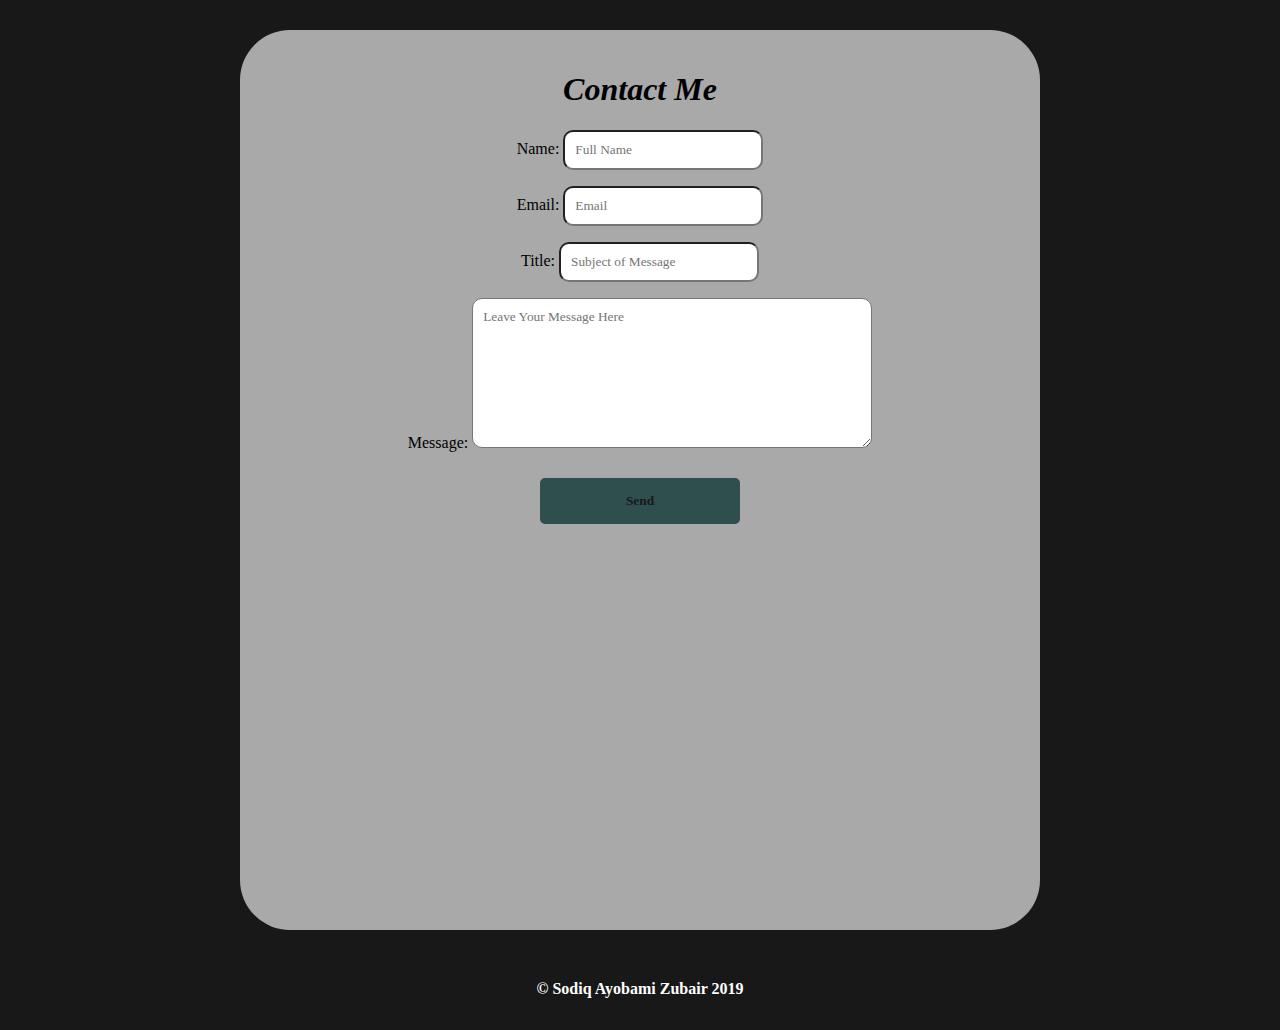
<file: contact-me.html>
<!DOCTYPE html>
<html lang="en">
<head>
    <meta charset="UTF-8">
    <meta name="viewport" content="width=device-width, initial-scale=1.0">
    <meta http-equiv="X-UA-Compatible" content="ie=edge">
    <meta name="keywords" content="sodiq, developer, web, cv, zubair" />
    <meta name="description" content="How to get in touch with Sodiq Ayobami Zubair. He is a self-motivated, hardworking, web developer with honesty and integrity." />
    <title>Contact Sodiq Ayobami Zubair</title>
    <link type="text/css" rel="stylesheet" href="style.css">
</head>
<body class="fullbody">
     <!--Beginning of contact form-->
        
     <div class="contactme">
        <h1 id="contact"><em>Contact Me</em></h1>
        <form name="contact-me" action="contactme.php" method="POST" target="_blank">
            <p>
                <label for="name">Name: </label> 
                <input id="name" name="name" type="text" placeholder="Full Name" pattern="[A-Za-z]{}" required minlength="4">
            </p>
            <p>
                <label for="email">Email: </label> 
                <input id="email" name="email" type="email" placeholder="Email" required>
            </p>
            <p>
                <label for="title">Title: </label> 
                <input id="title" name="title" type="text" placeholder="Subject of Message" required>
            </p>
            <p>
                    <label for="message">Message: </label> 
                    <textarea id="message" name="message" type="text"  placeholder="Leave Your Message Here" required minlength="20" rows="5"></textarea>
            </p>
            <p>
                <button type="submit" name="submit">Send</button>
            </p>
        </form>
      <!--<div class="push"></div>-->  
    </div>

<!--end of  contact form-->
        <footer class="footer">
                    &copy; Sodiq Ayobami Zubair 2019
        </footer>
    
</body>
</html>
</file>
<file: style.css>
* {
    box-sizing: border-box;
    font-family: Cambria, Cochin, Georgia, Times, 'Times New Roman', serif;
    font-size: auto;
}

html, body {
    height: 100%;
    margin: 0;
}

#header {
	border-bottom: 5px solid black;
    background: darkgray;
    padding: 5px 40px;

}

#pic img {
    float: right;
    width: 200px;
    height: 200px;
    border-radius: 50px;
    padding: 20px;
}

#cv {
	width: 60%;
	max-width: 800px;
	background: lightgray;
    min-height: 100%;
    margin: 30px auto 50px; /* the bottom margin is the negative value of the footer's height */
}

#mainbody {
    padding: 0 40px;
    
}


.fullbody {
    background-color: #181818;
}

.container {
    width: 75%;
    background-color: #ddd;
    
    margin-left: 20px;
}
  
.skills {
    text-align: right;
    padding: 10px;
    color: white;
}
  
.html {
    width: 80%;
    background-color: #181818
}
  
.css {
    width: 50%;
    background-color: dimgrey;
}
  
.git {
    width: 30%;
    background-color: darkslategrey;
}

div {
    border-radius: 50px;
    padding-bottom: 5px;
}

p, h1, h2, h4, ul, li {
    color:black;
   
}
    
a {
    color: darkslategray;
    
}

section {
	border-bottom: 1px solid lightgoldenrodyellow;
    padding-bottom: 5px;
    
}

a:hover, button:hover {
        font-weight: bold;
        cursor: pointer;
        
}

.contactme {
   	width: 800px;
    padding: 20px 40px;
    background: darkgray;
    text-align: center;
    min-height: 100%;
    margin: 30px auto 50px; /* the bottom margin is the negative value of the footer's height */
}

button {
    background-color: darkslategrey;
    color: #181818;
    border: darkcyan;
    border-radius: 5px;
    padding: 15px;
    margin: 10px auto;
    width: 200px;
    font-weight: bold;
}

input, textarea {
    padding: 10px;
    width: 200px;
    border-radius: 10px; 
}

input:hover, textarea:hover {
    border: 1px solid darkcyan;
}

textarea {
    width: 400px;
    height: 150px;
    max-width: 400px;
}
.push, .footer {
    height: 50px; /* .push must be the same height as .footer */ 
}

footer {
    text-align: center;
    font-weight: bold;
    color: white;
}
</file>
